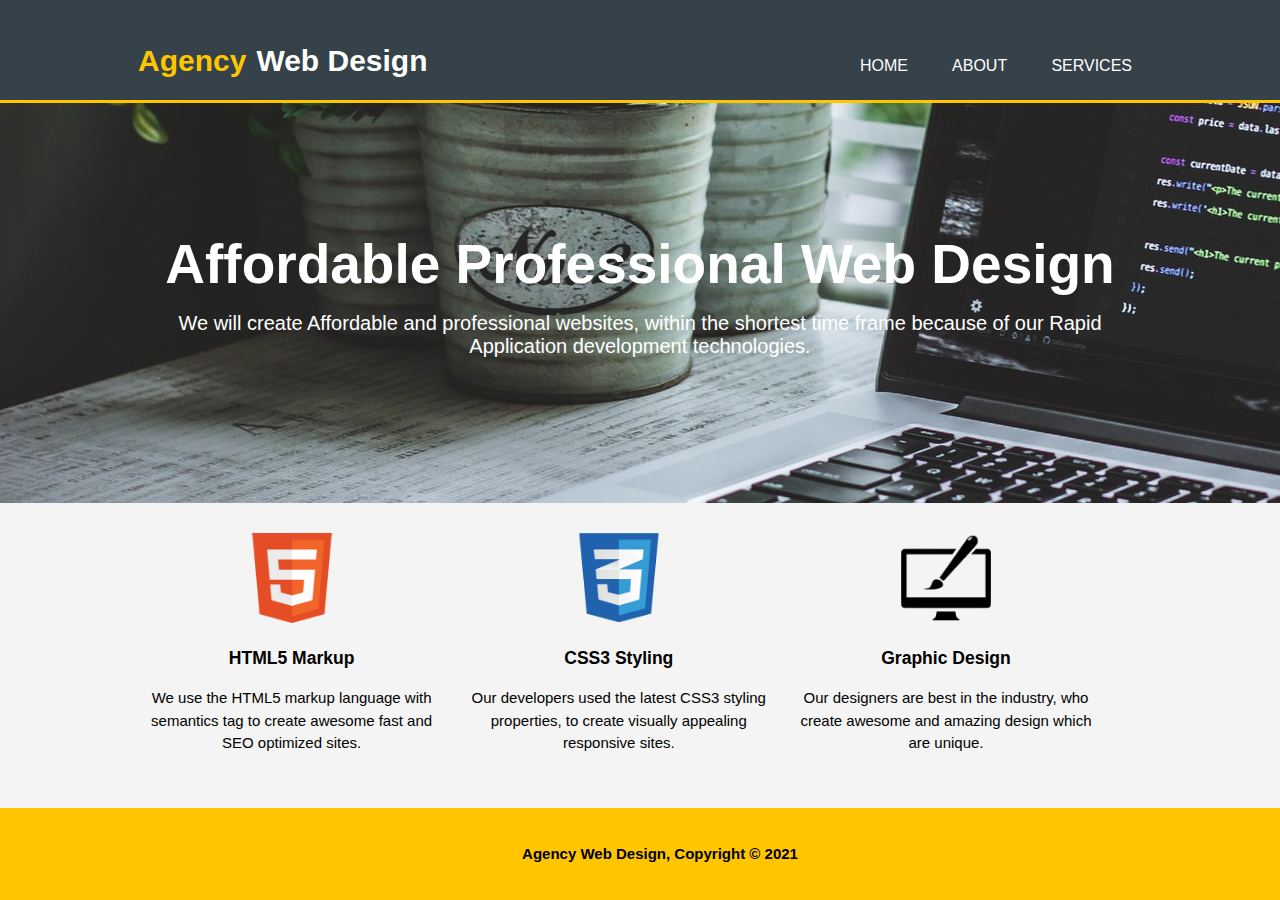
<file: 26-11-2021/index.html>
<!DOCTYPE html>
<html lang="en">
<head>
    <meta charset="UTF-8">
    <meta http-equiv="X-UA-Compatible" content="IE=edge">
    <meta name="viewport" content="width=device-width, initial-scale=1.0">
    <title>Agency Website</title>
    <link rel="stylesheet" href="./style.css" />
</head>
<body>
    <header>
        <div class="container">
            <div class="branding">
                <h1><span class="highlight">Agency</span>Web Design</h1>
            </div>

            <nav>
                <ul>
                    <li><a href="index.html">Home</a></li>
                    <li><a href="about.html">About</a></li>
                    <li><a href="services.html">Services</a></li>
                </ul>
            </nav>
        </div>
    </header>

    <section id="showcase">
        <div class="container">
            <h1>Affordable Professional Web Design</h1>
            <p>We will create Affordable and professional websites, within the shortest time frame because of our Rapid Application development technologies.</p>
        </div>
    </section>

    <section id="boxes">
        <div class="container">
            <div class="box">
                <img src="./images/logo_html.png" alt="logo" />
                <h3>HTML5 Markup</h3>
                <p>We use the HTML5 markup language with semantics tag to create awesome fast and SEO optimized sites.</p>
            </div>

            <div class="box">
                <img src="./images/logo_css.png" alt="css">
                <h3>CSS3 Styling</h3>
                <p>Our developers used the latest CSS3 styling properties, to create visually appealing responsive sites.</p>
            </div>

            <div class="box">
                <img src="./images/logo_brush.png" alt="brush">
                <h3>Graphic Design</h3>
                <p>Our designers are best in the industry, who create awesome and amazing design which are unique.</p>
            </div>
        </div>
    </section>

    <footer>
        <p>Agency Web Design, Copyright &copy; 2021</p>
    </footer>
</body>
</html>
</file>
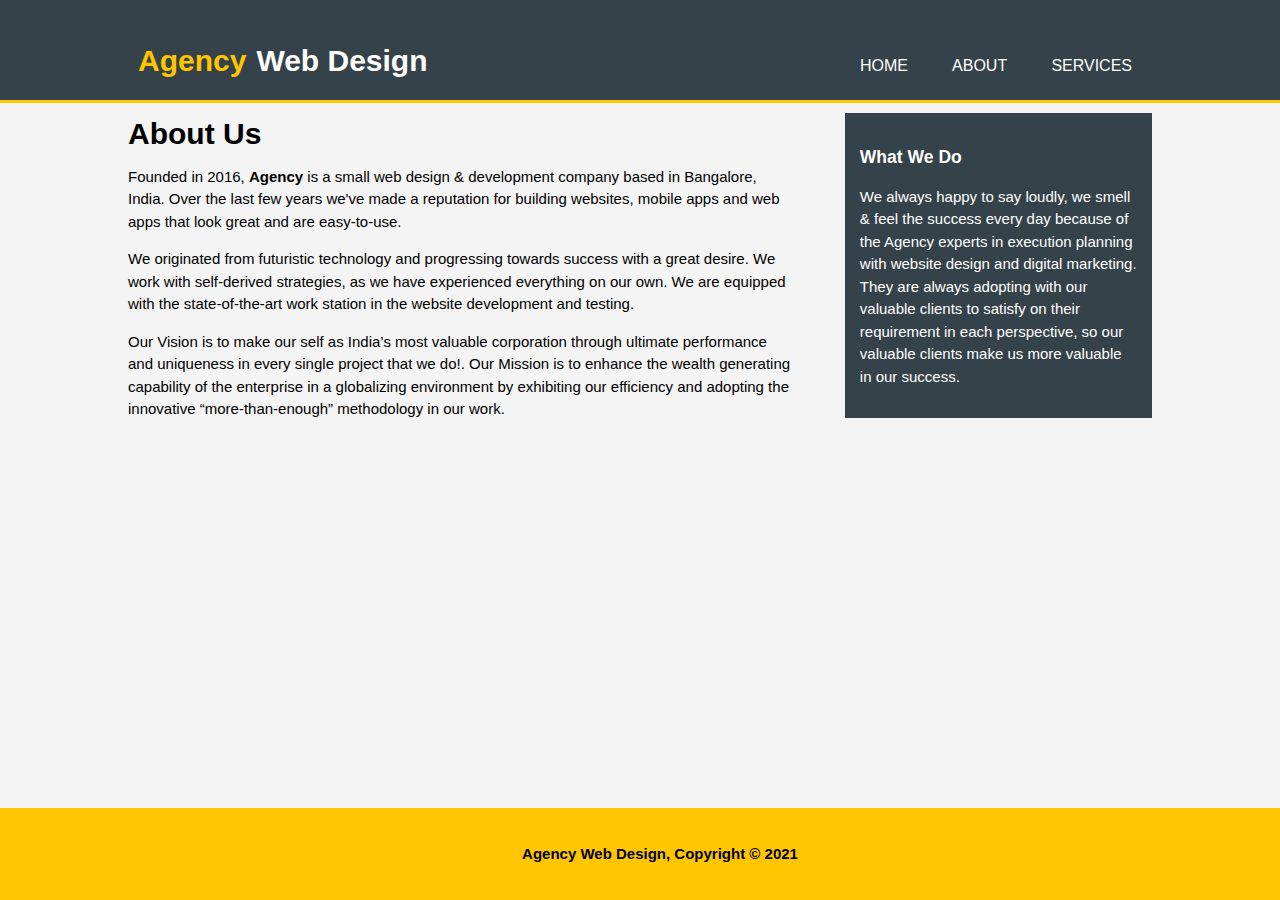
<file: 26-11-2021/about.html>
<!DOCTYPE html>
<html lang="en">
<head>
    <meta charset="UTF-8">
    <meta http-equiv="X-UA-Compatible" content="IE=edge">
    <meta name="viewport" content="width=device-width, initial-scale=1.0">
    <title>Agency Website</title>
    <link rel="stylesheet" href="./style.css" />
</head>
<body>
    <header>
        <div class="container">
            <div class="branding">
                <h1><span class="highlight">Agency</span>Web Design</h1>
            </div>

            <nav>
                <ul>
                    <li><a href="index.html">Home</a></li>
                    <li><a href="about.html">About</a></li>
                    <li><a href="services.html">Services</a></li>
                </ul>
            </nav>
        </div>
    </header>

    <section id="main">
        <div class="container">
            <article id="main-col">
                <h1 id="page-title">About Us</h1>
                <p>
                    Founded in 2016, <b>Agency</b> is a small web design & development company based in Bangalore, India. Over the last few years we've made a reputation for building websites, mobile apps and web apps that look great and are easy-to-use.
                    </p>
                    <p>
                    We originated from futuristic technology and progressing towards success with a great desire. We work with self-derived strategies, as we have experienced everything on our own. We are equipped with the state-of-the-art work station in the website development and testing.
                    </p>
                    <p>
                    Our Vision is to make our self as India’s most valuable corporation through ultimate performance and uniqueness in every single project that we do!.
                    Our Mission is to enhance the wealth generating capability of the enterprise in a globalizing environment by exhibiting our efficiency and adopting the innovative “more-than-enough” methodology in our work.
                    </p>
            </article>
            <aside id="sidebar">
                <div class="dark">
                    <h3>What We Do</h3>
                    <p>We always happy to say loudly, we smell & feel the success every day because of the Agency experts in execution planning with website design and digital marketing. They are always adopting with our valuable clients to satisfy on their requirement in each perspective, so our valuable clients make us more valuable in our success.</p>
                </div>
            </aside>
        </div>
    </section>
    
    <footer>
        <p>Agency Web Design, Copyright &copy; 2021</p>
    </footer>
</body>
</html>
</file>
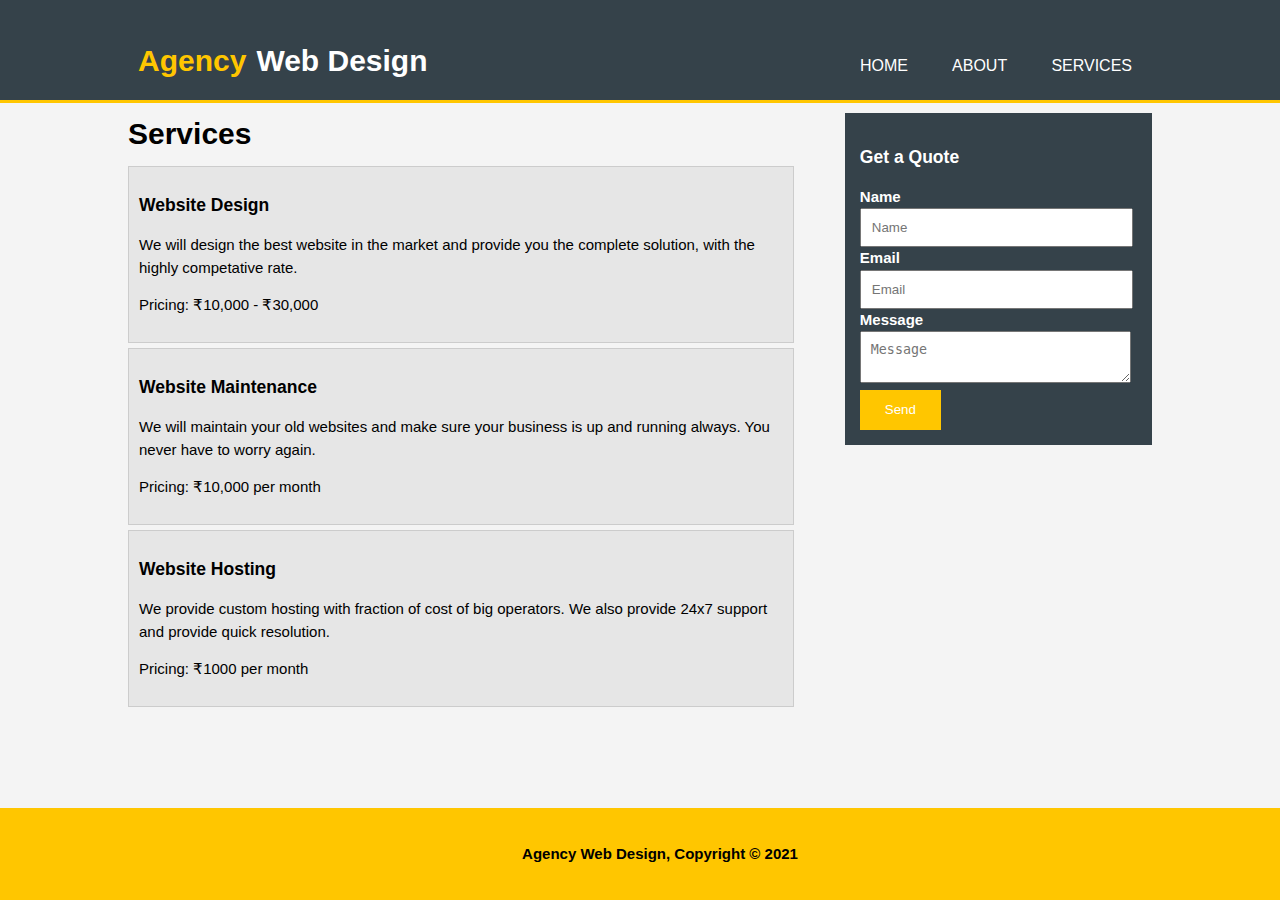
<file: 26-11-2021/services.html>
<!DOCTYPE html>
<html lang="en">
<head>
    <meta charset="UTF-8">
    <meta http-equiv="X-UA-Compatible" content="IE=edge">
    <meta name="viewport" content="width=device-width, initial-scale=1.0">
    <title>Agency Website</title>
    <link rel="stylesheet" href="./style.css" />
</head>
<body>
    <header>
        <div class="container">
            <div class="branding">
                <h1><span class="highlight">Agency</span>Web Design</h1>
            </div>

            <nav>
                <ul>
                    <li><a href="index.html">Home</a></li>
                    <li><a href="about.html">About</a></li>
                    <li><a href="services.html">Services</a></li>
                </ul>
            </nav>
        </div>
    </header>

    <section id="main">
        <div class="container">
            <article id="main-col">
                <h1 id="page-title">Services</h1>
                <ul id="services">
                    <li>
                        <h3>Website Design</h3>
                        <p>We will design the best website in the market and provide you the complete solution, with the highly competative
                            rate.</p>
                        <p>Pricing: ₹10,000 - ₹30,000</p>
                    </li>
                    <li>
                        <h3>Website Maintenance</h3>
                        <p>We will maintain your old websites and make sure your business is up and running always. You never have to worry
                            again.</p>
                        <p>Pricing: ₹10,000 per month</p>
                    </li>
                    <li>
                        <h3>Website Hosting</h3>
                        <p>We provide custom hosting with fraction of cost of big operators. We also provide 24x7 support and provide quick
                            resolution.</p>
                        <p>Pricing: ₹1000 per month</p>
                    </li>
                </ul>
            </article>
            <aside id="sidebar">
                <div class="dark">
                    <h3>Get a Quote</h3>
                    <form class="quote">
                        <div>
                            <label for="name">Name</label><br>
                            <input type="text" id="name" placeholder="Name">
                        </div>
                        <div>
                            <label for="email">Email</label><br>
                            <input type="email" id="email" placeholder="Email">
                        </div>
                        <div>
                            <label for="message">Message</label><br>
                            <textarea id="message" placeholder="Message"></textarea>
                        </div>
                        <button class="form-btn">Send</button>
                    </form>
                </div>
            </aside>
        </div>
    </section>

    <footer>
        <p>Agency Web Design, Copyright &copy; 2021</p>
    </footer>
</body>
</html>
</file>
<file: 26-11-2021/style.css>
body{
    font-size: 15px;
    font-family: Arial, Helvetica, sans-serif;
    line-height: 1.5em;
    background-color: #f4f4f4;
    margin: 0;
    padding: 0;
}

.container {
    width:80%;
    margin:auto;
}

ul{
   margin:0;
   padding:0;
}

header{
    background: #35424a;
    color: #fff;
    padding-top: 30px;
    min-height: 70px;
    border-bottom: 3px solid #ffc600;
}

header a{
    color: #fff;
    text-decoration:none;
    text-transform: uppercase;
    font-size: 16px;    
}

header li{
    display: inline;
    padding: 0 20px;
}

header #branding{
    float: left;
}

header nav{
    float: right;
    margin-top: -38px;
}

header .highlight{
    color: #ffc600;
    font-weight: bold;
    margin: 10px;
}

header a:hover {
    color: #ccc;
    font-weight: bold;
}

#showcase{
    min-height: 400px;
    background: url('./images/showcase.jpg');
    background-repeat: no-repeat;
    background-position: 0 -500px;
    text-align: center;
    color: #fff;
}

#showcase h1{
    padding-top: 150px;
    margin-top: 0px;
    font-size: 55px;
}

#showcase p{
    font-size: 20px;
}

#boxes{
    margin-top: 20px;
}

#boxes .box{
    float: left;
    text-align: center;
    width:30%;
    padding: 10px;
}

#boxes .box img{
    width: 90px;
}

footer{
    padding: 20px;
    margin-top: 20px;
    font-weight: 900;
    background-color: #ffc600;
    position: fixed;
    left: 0;
    bottom: 0;
    width: 100%;
    text-align: center;
}

aside#sidebar{
    float: right;
    width:30%;
    margin-top: 10px;
}

article#main-col{
    float: left;
    width: 65%;
}

.dark{
    padding: 15px;
    background-color: #35424a;
    color: #fff;
}

ul#services li{
    list-style: none;
    padding: 10px;
    border: 1px solid #ccc;
    margin-bottom: 5px;
    background-color: #e6e6e6;
}

label{
    font-weight: bold;
}

input, textarea {
    width: 90%;
    padding: 10px;
}

button.form-btn{
    background:#ffc600;
    border: none;
    line-height: 1.5em;
    padding: 10px 25px;
    color: #fff;
}
</file>
